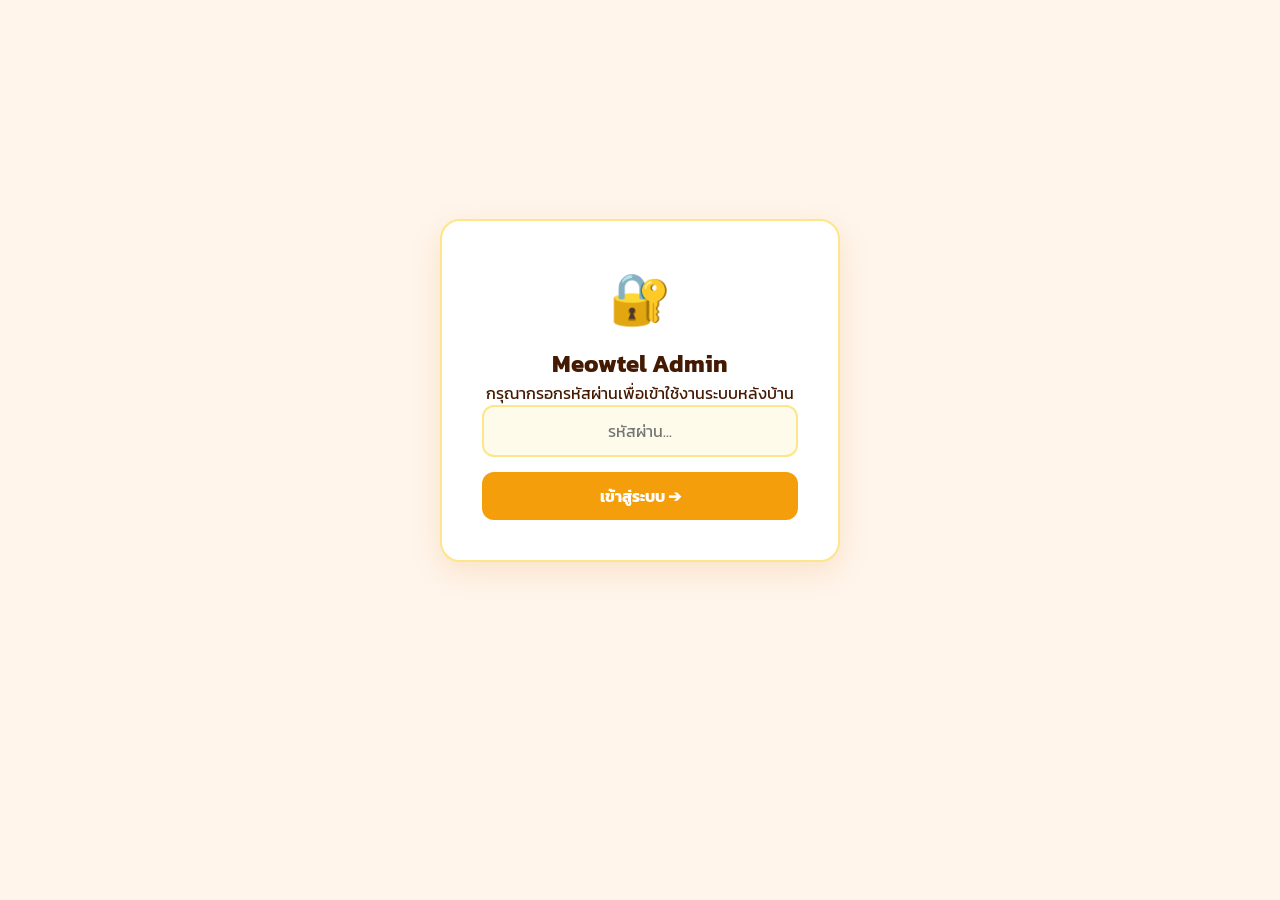
<file: meowtel-project/admin.html>
<!DOCTYPE html>
<html lang="th">
<head>
    <meta charset="UTF-8">
    <meta name="viewport" content="width=device-width, initial-scale=1.0">
    <title>Meowtel Admin - ระบบจัดการหลังบ้าน</title>
    <link rel="stylesheet" href="https://fonts.googleapis.com/css2?family=Kanit:wght@300;400;500;600;700&display=swap">
    <style>
        * { box-sizing: border-box; font-family: 'Kanit', sans-serif; margin: 0; padding: 0; }
        body { background-color: #fff5eb; padding: 30px; color: #451a03; }
        .login-wrapper { display: flex; justify-content: center; align-items: center; min-height: 80vh; }
        .login-card { background: #ffffff; border-radius: 20px; padding: 40px; box-shadow: 0 10px 30px rgba(217, 119, 6, 0.15); border: 2px solid #fde68a; width: 100%; max-width: 400px; text-align: center; }
        .login-input { width: 100%; padding: 12px 16px; border: 2px solid #fde68a; border-radius: 12px; background-color: #fffbeb; font-size: 16px; text-align: center; margin-bottom: 15px; outline: none; }
        .btn-login { width: 100%; padding: 12px; background-color: #f59e0b; color: white; border: none; border-radius: 12px; font-size: 16px; font-weight: bold; cursor: pointer; }

        #adminDashboard { display: none; }
        .header { display: flex; justify-content: space-between; align-items: center; margin-bottom: 25px; }
        .logo { font-size: 24px; font-weight: 700; color: #d97706; }
        .nav-tabs { display: flex; gap: 10px; margin-bottom: 20px; }
        .tab-btn { padding: 10px 20px; background: #fef3c7; border: 2px solid #fde68a; border-radius: 12px; cursor: pointer; font-weight: 600; color: #b45309; }
        .tab-btn.active { background: #f59e0b; color: white; border-color: #d97706; }
        .card { background: #ffffff; border-radius: 16px; padding: 25px; box-shadow: 0 4px 15px rgba(237, 137, 54, 0.08); border: 2px solid #ffeedd; margin-bottom: 25px; }
        .section { display: none; }
        .section.active { display: block; }
        table { width: 100%; border-collapse: collapse; margin-top: 15px; }
        th, td { padding: 12px 15px; text-align: left; border-bottom: 1px solid #fde68a; font-size: 14px; }
        th { background-color: #fef3c7; color: #b45309; font-weight: 600; }
        
        .status-select { padding: 6px 10px; border-radius: 8px; font-weight: 600; border: 2px solid #fde68a; background: #fffbeb; cursor: pointer; font-size: 13px; }
        button { padding: 8px 14px; background-color: #10b981; color: white; border: none; border-radius: 8px; cursor: pointer; font-weight: 600; }
        .btn-danger { background-color: #ef4444; }

        .stock-control { display: flex; align-items: center; gap: 6px; }
        .stock-btn { padding: 6px 12px; background-color: #f59e0b; color: white; border: none; border-radius: 6px; font-weight: bold; cursor: pointer; }
        .stock-input { width: 60px; text-align: center; padding: 6px; font-weight: bold; border: 2px solid #fde68a; border-radius: 6px; background: #fffbeb; }
    </style>
</head>
<body>

    <div id="loginSection" class="login-wrapper">
        <div class="login-card">
            <div style="font-size: 50px; margin-bottom: 10px;">🔐</div>
            <h2>Meowtel Admin</h2>
            <p>กรุณากรอกรหัสผ่านเพื่อเข้าใช้งานระบบหลังบ้าน</p>
            <form onsubmit="handleLogin(event)">
                <input type="password" id="adminPassword" class="login-input" placeholder="รหัสผ่าน..." required autofocus>
                <button type="submit" class="btn-login">เข้าสู่ระบบ ➔</button>
            </form>
        </div>
    </div>

    <div id="adminDashboard">
        <div class="header">
            <div class="logo">🛠️ Meowtel Admin Dashboard</div>
            <div style="display: flex; gap: 10px;">
                <button onclick="location.href='index.html'" style="background: #64748b;">🏠 ไปหน้าเว็บลูกค้า</button>
                <button onclick="loadData()" style="background: #f59e0b;">🔄 รีเฟรช</button>
                <button onclick="handleLogout()" style="background: #ef4444;">🚪 ออกจากระบบ</button>
            </div>
        </div>

        <div class="nav-tabs">
            <button class="tab-btn active" onclick="switchTab('bookings', this)">📋 รายการจองและเงินเข้า</button>
            <button class="tab-btn" onclick="switchTab('rooms', this)">🏠 จัดการห้องพัก & สต็อก</button>
        </div>

        <div id="section-bookings" class="section active">
            <div class="card">
                <h3 style="color: #92400e; margin-bottom: 10px;">💰 รายการจองทั้งหมด</h3>
                <table>
                    <thead>
                        <tr>
                            <th>ID</th><th>ผู้จอง / เบอร์โทร</th><th>ห้องพัก</th><th>ช่วงเวลา</th><th>สัตว์เลี้ยง</th><th>ยอดเงิน / ธนาคาร</th><th>สถานะ</th><th>จัดการ</th>
                        </tr>
                    </thead>
                    <tbody id="bookingTableBody"><tr><td colspan="8" style="text-align: center;">กำลังโหลดข้อมูล...</td></tr></tbody>
                </table>
            </div>
        </div>

        <div id="section-rooms" class="section">
            <div class="card">
                <h3 style="color: #92400e; margin-bottom: 15px;">🏠 จัดการราคา & สต็อกห้องว่าง</h3>
                <table>
                    <thead>
                        <tr><th>ID</th><th>ชื่อห้อง</th><th>ราคา/คืน</th><th>ปรับจำนวนห้องว่าง (+ / -)</th><th>จัดการ</th></tr>
                    </thead>
                    <tbody id="roomTableBody"><tr><td colspan="5" style="text-align: center;">กำลังโหลดห้องพัก...</td></tr></tbody>
                </table>
            </div>
        </div>
    </div>

    <script>
        const API_URL = 'http://localhost:3000/api';
        const CORRECT_PASSWORD = 'Meowtel';
        let localRooms = [];
        let localBookings = [];

        window.onload = function() {
            if (sessionStorage.getItem('isAdminLoggedIn') === 'true') { showDashboard(); }
        };

        function handleLogin(e) {
            e.preventDefault();
            if (document.getElementById('adminPassword').value === CORRECT_PASSWORD) {
                sessionStorage.setItem('isAdminLoggedIn', 'true');
                showDashboard();
            } else { alert('❌ รหัสผ่านไม่ถูกต้อง'); }
        }

        function handleLogout() { sessionStorage.removeItem('isAdminLoggedIn'); location.reload(); }
        function showDashboard() { document.getElementById('loginSection').style.display = 'none'; document.getElementById('adminDashboard').style.display = 'block'; loadData(); }

        function switchTab(tabName, btn) {
            document.querySelectorAll('.section').forEach(s => s.classList.remove('active'));
            document.querySelectorAll('.tab-btn').forEach(b => b.classList.remove('active'));
            document.getElementById(`section-${tabName}`).classList.add('active');
            btn.classList.add('active');
        }

        function loadData() { loadBookings(); loadRooms(); }

        async function loadBookings() {
            try {
                const res = await fetch(`${API_URL}/admin/bookings`);
                const data = await res.json();
                if (data.success) { localBookings = data.bookings; renderBookingsTable(localBookings); }
            } catch (err) {}
        }

        function renderBookingsTable(bookings) {
            const tbody = document.getElementById('bookingTableBody');
            if (!tbody) return;
            tbody.innerHTML = '';
            if (bookings.length === 0) { tbody.innerHTML = '<tr><td colspan="8" style="text-align: center;">ยังไม่มีรายการจอง</td></tr>'; return; }
            bookings.forEach(b => {
                let petsText = b.pets ? b.pets.map(p => `${p.name} (${p.breed})`).join(', ') : '-';
                tbody.innerHTML += `
                    <tr>
                        <td>#${b.id}</td>
                        <td>${b.ownerName}<br><small>${b.ownerPhone}</small></td>
                        <td>${b.roomName}</td>
                        <td>${b.checkIn} ถึง ${b.checkOut}</td>
                        <td><small>${petsText}</small></td>
                        <td><b style="color:#10b981;">+${Number(b.totalPrice).toLocaleString()} ฿</b><br><small>🏦 ${b.bank}</small></td>
                        <td>
                            <select class="status-select" onchange="updateBookingStatus(${b.id}, this.value)">
                                <option value="รอดำเนินการ" ${b.status === 'รอดำเนินการ' ? 'selected' : ''}>⏳ รอดำเนินการ</option>
                                <option value="เข้าพักแล้ว" ${b.status === 'เข้าพักแล้ว' ? 'selected' : ''}>🏠 เข้าพักแล้ว</option>
                                <option value="ออกแล้ว" ${b.status === 'ออกแล้ว' ? 'selected' : ''}>✅ ออกแล้ว</option>
                            </select>
                        </td>
                        <td><button class="btn-danger" onclick="deleteBooking(${b.id})">ลบ</button></td>
                    </tr>
                `;
            });
        }

        async function updateBookingStatus(id, newStatus) {
            await fetch(`${API_URL}/admin/bookings/${id}/status`, { method: 'PATCH', headers: { 'Content-Type': 'application/json' }, body: JSON.stringify({ status: newStatus }) });
        }

        async function loadRooms() {
            try {
                const res = await fetch(`${API_URL}/rooms`);
                const data = await res.json();
                if (data.success) { localRooms = data.rooms; renderRoomsTable(localRooms); }
            } catch (err) {}
        }

        function renderRoomsTable(rooms) {
            const tbody = document.getElementById('roomTableBody');
            if (!tbody) return;
            tbody.innerHTML = '';
            rooms.forEach(r => {
                tbody.innerHTML += `
                    <tr>
                        <td>#${r.id}</td>
                        <td><strong>${r.name}</strong><br><small>${r.desc}</small></td>
                        <td><input type="number" value="${r.price}" onchange="updatePrice(${r.id}, this.value)" style="width:90px; padding:6px; font-weight:bold; border:2px solid #fde68a; border-radius:6px;"> ฿</td>
                        <td>
                            <div class="stock-control">
                                <button type="button" class="stock-btn" onclick="updateStock(${r.id}, ${r.available - 1})">-</button>
                                <input type="number" id="stock-${r.id}" class="stock-input" value="${r.available}" min="0" onchange="updateStock(${r.id}, this.value)">
                                <button type="button" class="stock-btn" onclick="updateStock(${r.id}, ${r.available + 1})">+</button>
                            </div>
                        </td>
                        <td><button class="btn-danger" onclick="deleteRoom(${r.id})">ลบห้อง</button></td>
                    </tr>
                `;
            });
        }

        async function updatePrice(id, price) { await fetch(`${API_URL}/admin/rooms/${id}/price`, { method: 'PATCH', headers: { 'Content-Type': 'application/json' }, body: JSON.stringify({ price }) }); }
        
        async function updateStock(id, count) {
            if (count < 0) return;
            const room = localRooms.find(r => r.id === id);
            if (room) {
                room.available = parseInt(count);
                renderRoomsTable(localRooms);
            }
            try {
                await fetch(`${API_URL}/admin/rooms/${id}/available`, {
                    method: 'PATCH',
                    headers: { 'Content-Type': 'application/json' },
                    body: JSON.stringify({ available: count })
                });
            } catch (err) {}
        }

        async function deleteRoom(id) { await fetch(`${API_URL}/admin/rooms/${id}`, { method: 'DELETE' }); loadRooms(); }
        async function deleteBooking(id) { await fetch(`${API_URL}/admin/bookings/${id}`, { method: 'DELETE' }); loadBookings(); }
    </script>
</body>
</html>
</file>
